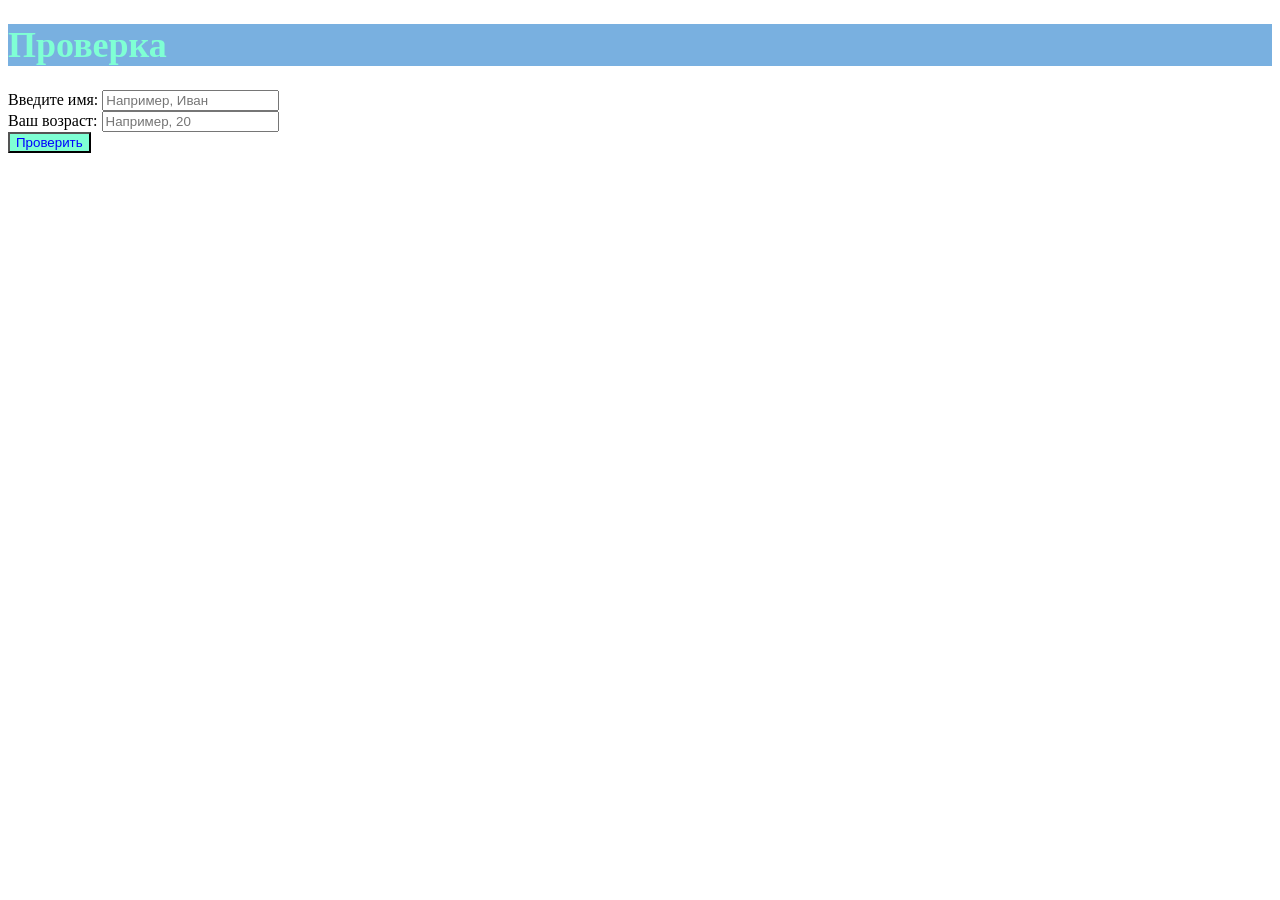
<file: index.html>
<!DOCTYPE html>
<html lang="en">
<head>
    <meta charset="UTF-8">
    <meta name="viewport" content="width=device-width, initial-scale=1.0">
    <title>Document</title>
   <link rel="stylesheet" href="style.css">
</head>
<body>
    <h1>Проверка</h1>
    <form id="greetForm">
        <div>
            <label for="nameInput">Введите имя: </label>
            <input type="text" id="nameInput" name="nameInput" placeholder="Например, Иван">
        </div>
        <div>
            <label for="ageInput">Ваш возраст: </label>
            <input type="text" id="ageInput" name="age" placeholder="Например, 20">
        </div>
        <button type="submit">Проверить</button>
    </form>
    <div id="errorBox" class="error"></div>
    <div id="resultBox" class="result" hidden></div>
   <script src="func.js"></script>
</body>
</html>
</file>
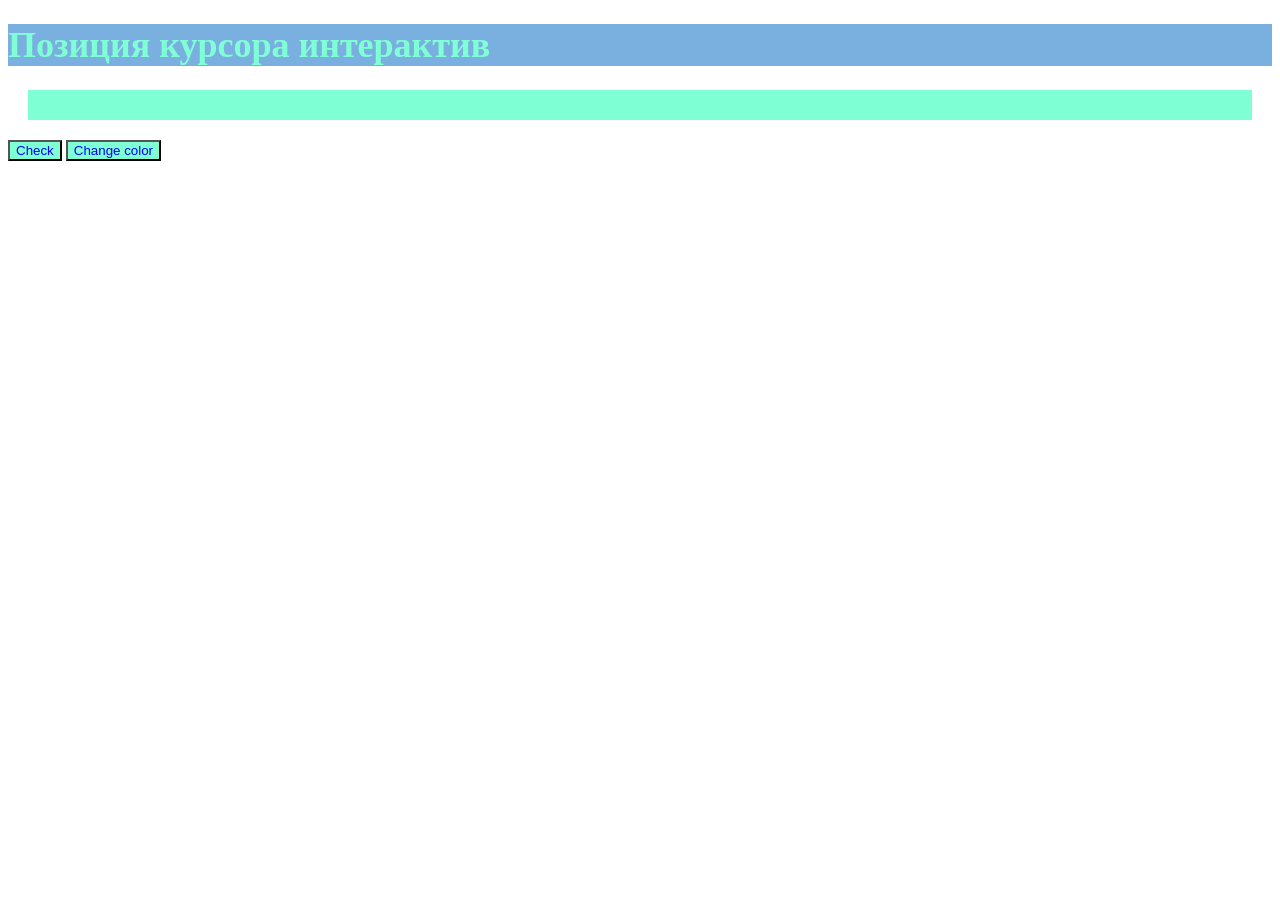
<file: zelda.html>
<!DOCTYPE html>
<html lang="en">
<head>
    <meta charset="UTF-8">
    <meta name="viewport" content="width=device-width, initial-scale=1.0">
    <title>Document</title>
    <link rel="stylesheet" href="style.css">
</head>
<body>
     <h1>Позиция курсора интерактив</h1>
     <h3 id="result"></h3>
     <button type="submit">Check</button>
    <button id="colorist">Change color</button>
    <script src="logik.js"></script>
</body>
</html>
</file>
<file: style.css>
h1 {
    font-size: 36px;
    text-align: left;
    color: aquamarine;
    background-color: rgb(121, 176, 224);
}
button[type="submit"]{
    background-color: aquamarine;
    color: blue;
}
h3 {
    background-color: aquamarine;
    margin: 20px;
    padding: 15px;
    display: flex;
    justify-content: center; 
    align-items: center;
}
#colorist {
    background-color: aquamarine;
    color: blue;
}
</file>
